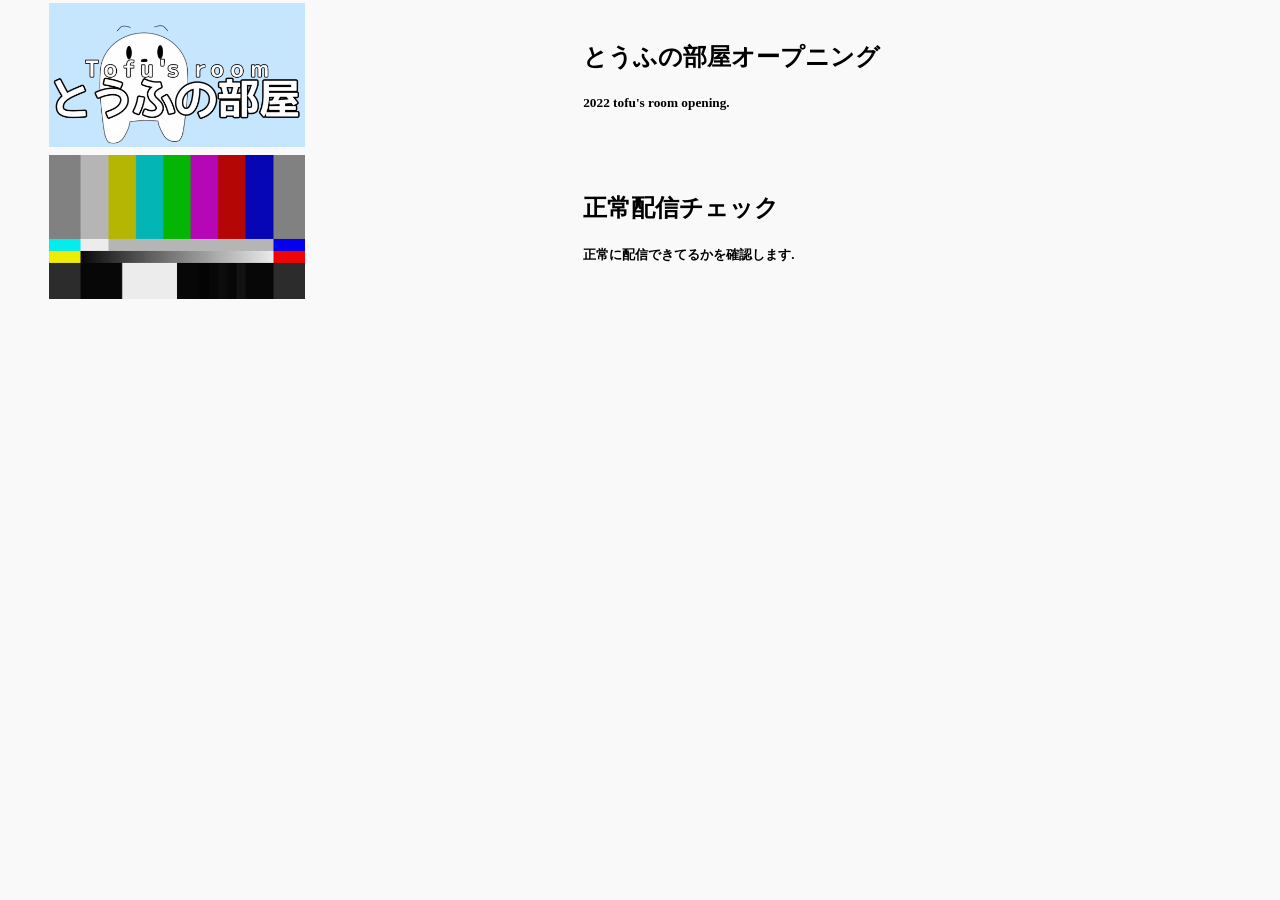
<file: watch/video-below/index.html>
<!DOCTYPE html>
<html lang="ja">

<head>
    <meta charset="UTF-8">
    <meta http-equiv="X-UA-Compatible" content="IE=edge">
    <meta name="viewport" content="width=device-width, initial-scale=1.0">
    <title>video-below</title>
    <link href="../../css/style.css" rel="stylesheet">
    <link href="../../css/font.css" rel="stylesheet">
</head>

<body class="mv" id="content" onselectstart="return false;" onmousedown="return false;">

    <table class="border-white-video-below">
        <tr>
            <a href="/watch/video1/tofu_op_2022.html" target="_top">
                <div class="grey">
                    <td>
                        <a href="/watch/video1/tofu_op_2022.html" target="_top">
                            <img style="margin-left: 8%;" class="vw-20" src="../video-img/top/img1/tofu_op.png" alt=""></a>
                    </td>
                    <td>
                        <h2>とうふの部屋オープニング</h2>
                        <h5>2022 tofu's room opening.</h>
                    </td>
                </div>
            </a>
        </tr>
        <tr>
            <a href="/watch/video1/正常配信チェック.html" target="_top">
                <div class="grey">
                    <td>
                        <a href="/watch/video1/正常配信チェック.html" target="_top">
                            <img style="margin-left: 8%;" class="vw-20" src="../video-img/top/img1/color-bar.png" alt=""></a>
                    </td>
                    <td>
                        <h2>正常配信チェック</h2>
                        <h5>正常に配信できてるかを確認します.</h>
                    </td>
                </div>
            </a>
        </tr>
    </table>

</body>

</html>
</file>
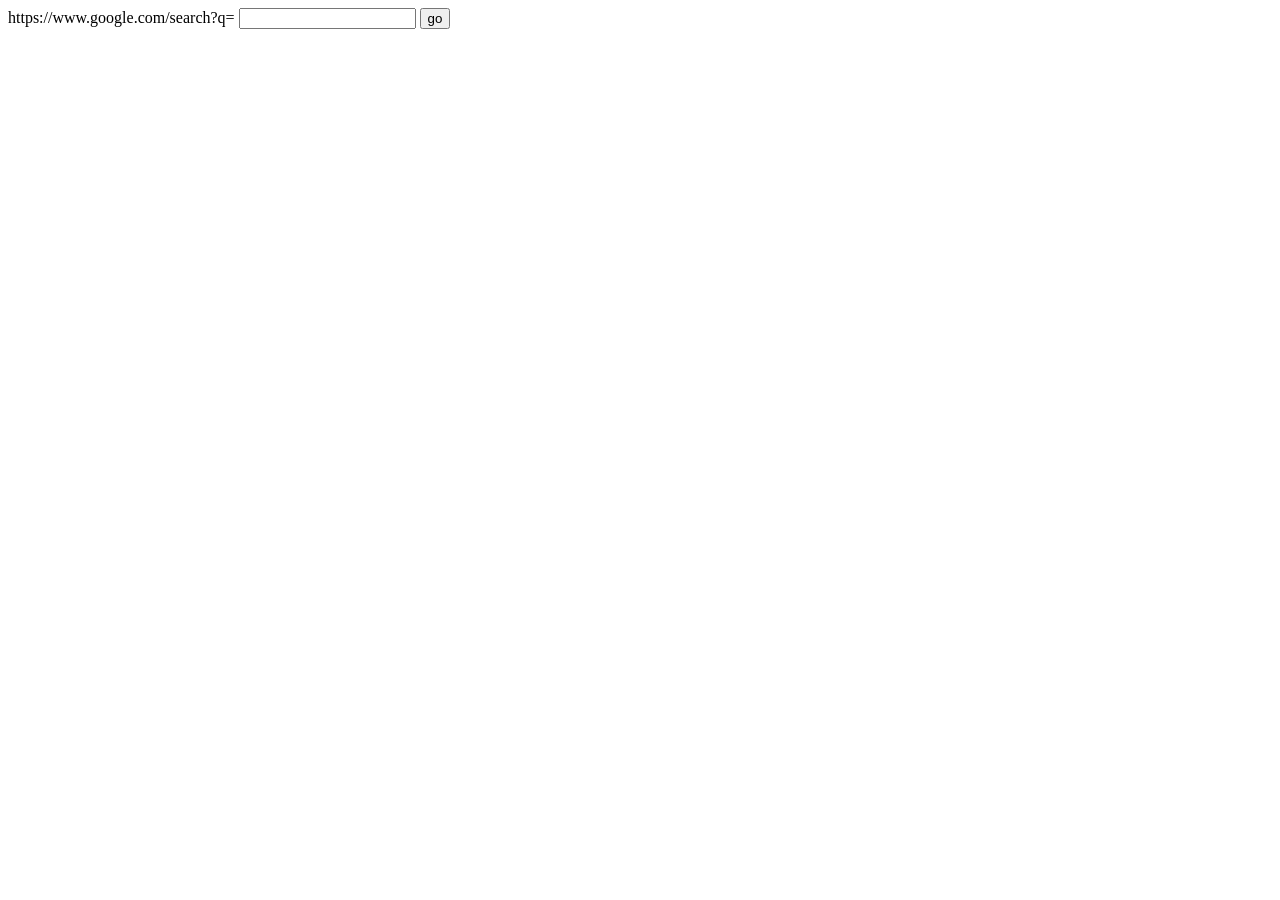
<file: reference.html>
<!DOCTYPE html>
<html lang="ja">

<head>
    <meta charset="UTF-8">
    <meta http-equiv="X-UA-Compatible" content="IE=edge">
    <meta name="viewport" content="width=device-width, initial-scale=1.0">
    <title>reference</title>
</head>

<body class="mv" id="content" onselectstart="return false;" onmousedown="return false;" id="top" class="gosic id">
    <a>https://www.google.com/search?q=</a>
    <input id="set" type="text" value="">
    <input type="button" onclick="go()" value="go">

    <script>
        const ur = document.querySelector("#set");

        function go() {
            location.href = "https://www.google.com/search?q=" + ur.value;
        }
    </script>

</body>

</html>
</file>
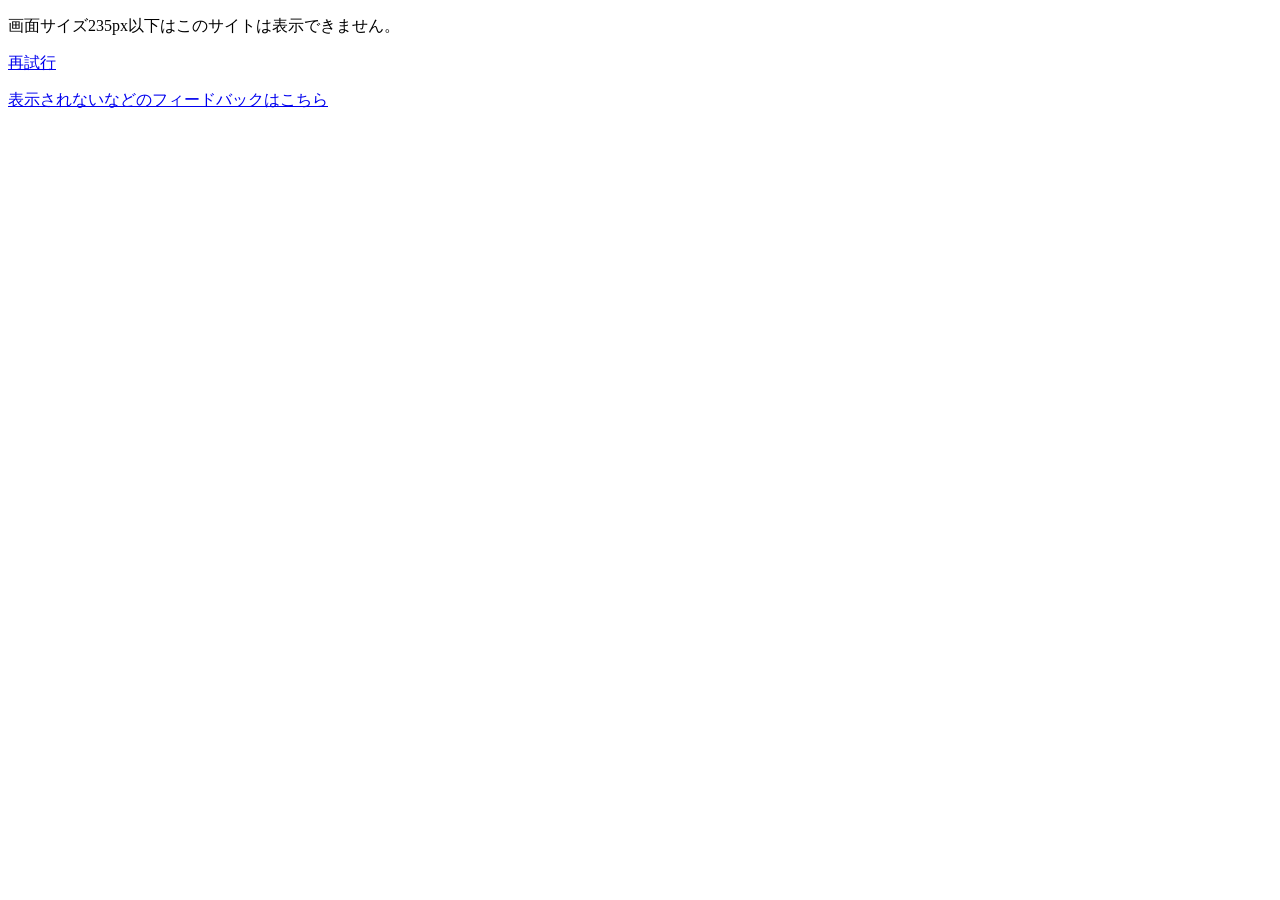
<file: error/px-error.html>
<!DOCTYPE html>
<html lang="ja">

<head>
    <meta charset="UTF-8">
    <meta http-equiv="X-UA-Compatible" content="IE=edge">
    <meta name="viewport" content="width=device-width, initial-scale=1.0">
    <title>PX-ERROR</title>
</head>

<body class="mv" id="content" onselectstart="return false;" onmousedown="return false;">
    <p>画面サイズ235px以下はこのサイトは表示できません。</p>
    <p><a href="https://tofu-s-room.github.io/">再試行</a></p>

    <p><a href="https://tofu-s-room.github.io/">表示されないなどのフィードバックはこちら</a></p>
</body>

</html>
</file>
<file: css/style.css>
@charset "UTF-8";

/* body */

html {
    scroll-behavior: smooth;
}

body {
    margin-top: 0;
    margin-left: 0;
    margin-right: 0;
    margin-bottom: 0;
    background-color: #F9F9F9;
}


/* 画面幅の50%の幅で画像を表示 */

.vw-20 {
    width: 20vw;
}

.vw-95 {
    width: 95vw;
}

.vw-96 {
    width: 96vw;
}

.vw-98 {
    width: 98vw;
}

.border-white-video-below {
    background-color: #F9F9F9;
    width: 98vw;
    margin-left: auto;
    margin-right: auto;
}

table.border-white-video-below {
    margin: 0px 0px;
}

.cen {
    margin-left: auto;
    margin-right: auto;
}

.video-below-if {
    margin: 0;
}

.bac-color-f4f4f4 {
    background-color: #f4f4f4;
}


/* 画面幅の50%の幅で画像を表示 */

.vw-6 {
    width: 6vw;
}

.vw-10 {
    width: 10vw;
}

.vw-20 {
    width: 20vw;
}

.vw-30 {
    width: 30vw;
}

.vw-40 {
    width: 40vw;
}

.vw-60 {
    width: 60vw;
}

.vw-80 {
    width: 80vw;
}

.vw-95 {
    width: 95vw;
}

.vw-99-4 {
    width: 99.4vw;
}

.vw-99 {
    width: 99.5vw;
}

.vw-100 {
    width: 100vw;
}

.vh-6 {
    min-height: 6vh;
}

.vh-8 {
    min-height: 8vh;
}

.vh-10 {
    min-height: 8vh;
}

.vh-100 {
    min-height: 100vh;
}

.border-white {
    background-color: #f5f5f5;
}

.bottom {
    position: absolute;
    /*←絶対位置*/
    bottom: 0;
    /*下に固定*/
}

.bottom-move {
    position: fixed;
    bottom: 0px;
}

.top-bar {
    position: fixed;
    /*←絶対位置*/
    bottom: 0;
    /*下に固定*/
    width: 100%;
    height: 100%;
}

.botom-bar {
    position: fixed;
    /*←絶対位置*/
    bottom: 0;
}


/*画像重ね*/

.relative {
    position: relative;
}

.absolute {
    position: absolute;
    right: 30px;
    bottom: 30px;
}


/*画像重ね文字*/

.img-character {
    position: relative;
}

.img-character span {
    position: absolute;
    top: 50%;
    left: 50%;
    -ms-transform: translate(-50%, -50%);
    -webkit-transform: translate(-50%, -50%);
    transform: translate(-50%, -50%);
    margin: 0;
    padding: 0;
    /*文字の装飾は省略*/
}

.img-character img {
    width: 100%;
}


/*正方形色*/

.head {
    color: #fff;
    background: #ffa500;
    text-align: center;
}

.left-fill {
    border-left: solid 5px #ffa500;
    padding-left: 10px;
}

.fill {
    background: #fff;
}


/*背景色*/

.contents {
    background-color: #ffffe6;
}


/*画像*/

.resizeimage {
    width: 100%;
}


/*文字色*/

.white {
    color: #fff;
}

.black {
    color: #000;
}

.center {
    text-align: center;
}

.grey {
    background-color: darkgrey;
}

.nobottomline {
    text-decoration: none;
}


/*マージン*/

img.topimg {
    margin: 60px 0px 3px;
}

.text-mar {
    margin: 10px 30px 10px;
}

.space {
    margin: 0px 0px 500px;
}


/*フッター*/

footer {
    width: 100%;
    height: 25px;
    text-align: center;
    /* background-color: #e6e6e6; */
    margin-top: 0;
    margin-left: 0;
    margin-right: 0;
    margin-bottom: 0;
}

@media screen and (max-width: 474px) {
    footer {
        height: 50px;
    }
}

@media screen and (max-width: 237px) {
    footer {
        height: 75px;
    }
}

.footer-text {
    color: rgb(0, 0, 0);
}


/*文字スタイル*/

.notcenter {
    justify-content: space-evenly;
}


/*上へ戻るボタン*/

.topIcon {
    display: inline-block;
    position: fixed;
    bottom: 20px;
    right: 20px;
    padding: 24px 25px;
    background: #ffa64d;
    color: #ffffff;
    border-radius: 17%;
    font-size: 20.5pt;
    font-weight: bold;
    line-height: 1.2em;
    letter-spacing: 2px;
    text-align: center;
    cursor: pointer;
    z-index: 999;
}

.search-margin {
    margin-top: 60px;
    margin-left: 0;
    margin-right: 0;
    margin-bottom: 0px;
}


/*文字寄せ*/

.text-left {
    text-align: left;
}

.text-center {
    text-align: center;
}

.text-right {
    text-align: right;
}

.topIcon {
    opacity: 0.5;
}

.topIcon:hover {
    opacity: 0.9;
}

.head-px {
    height: 60px;
}

.hed-img {
    height: 60px;
}

.border-top-frame {
    border-radius: 5px 5px 5px 5px;
}

.border-top-img {
    border-radius: 5px 5px 0px 0px;
}

.video-date-views {
    margin-left: 20%;
    color: rgb(101, 101, 101);
}

.hed-margin {
    margin-top: 64px;
}

.outline-0-1 {
    -webkit-text-stroke: 0.1px #000;
}

.left-fill {
    border-left: solid 5px #ffa500;
    padding-left: 10px;
}

.box-shadow {
    box-shadow: 0px 0px 15px 0px rgba(98, 98, 98, 0.8);
    padding: 10px;
}


/*
@media screen and (max-width: 369px) {
    .head-px {
        height: 128px;
    }
    header {
        z-index: 10;
        position: fixed;
        top: 0px;
        background-color: #333;
        width: 100%;
        z-index: 2;
        box-shadow: 0px 0px 10px 0px rgba(0, 0, 0, 0.25);
        margin-top: 0;
        margin-left: 0;
        margin-right: 0;
        margin-bottom: 0;
    }
    .search-margin {
        margin-top: 128px;
        margin-left: 0;
        margin-right: 0;
        margin-bottom: 128;
    }
}

@media screen and (max-width: 51px) {
    .head-px {
        height: 192px;
    }
    header {
        z-index: 10;
        position: fixed;
        top: 0px;
        background-color: #333;
        width: 100%;
        z-index: 2;
        box-shadow: 0px 0px 10px 0px rgba(0, 0, 0, 0.25);
        margin-top: 0;
        margin-left: 0;
        margin-right: 0;
        margin-bottom: 0;
    }
    .search-margin {
        margin-top: 192px;
        margin-left: 0;
        margin-right: 0;
        margin-bottom: 192;
    }
}
*/
</file>
<file: css/font.css>
/*@font-face {
    font-family: 'font_name';
    font-style: normal;
    font-weight: 400;
    src: url() format('woff');
}

.font_name {
    font-family: 'font_name';
}
*/

html,
body {
    font-family: 'font_name';
}

.Tilt_Warp {
    font-family: 'Tilt Warp';
}

.Noto_Sans_JP {
    font-family: 'Noto Sans JP',
}
</file>
